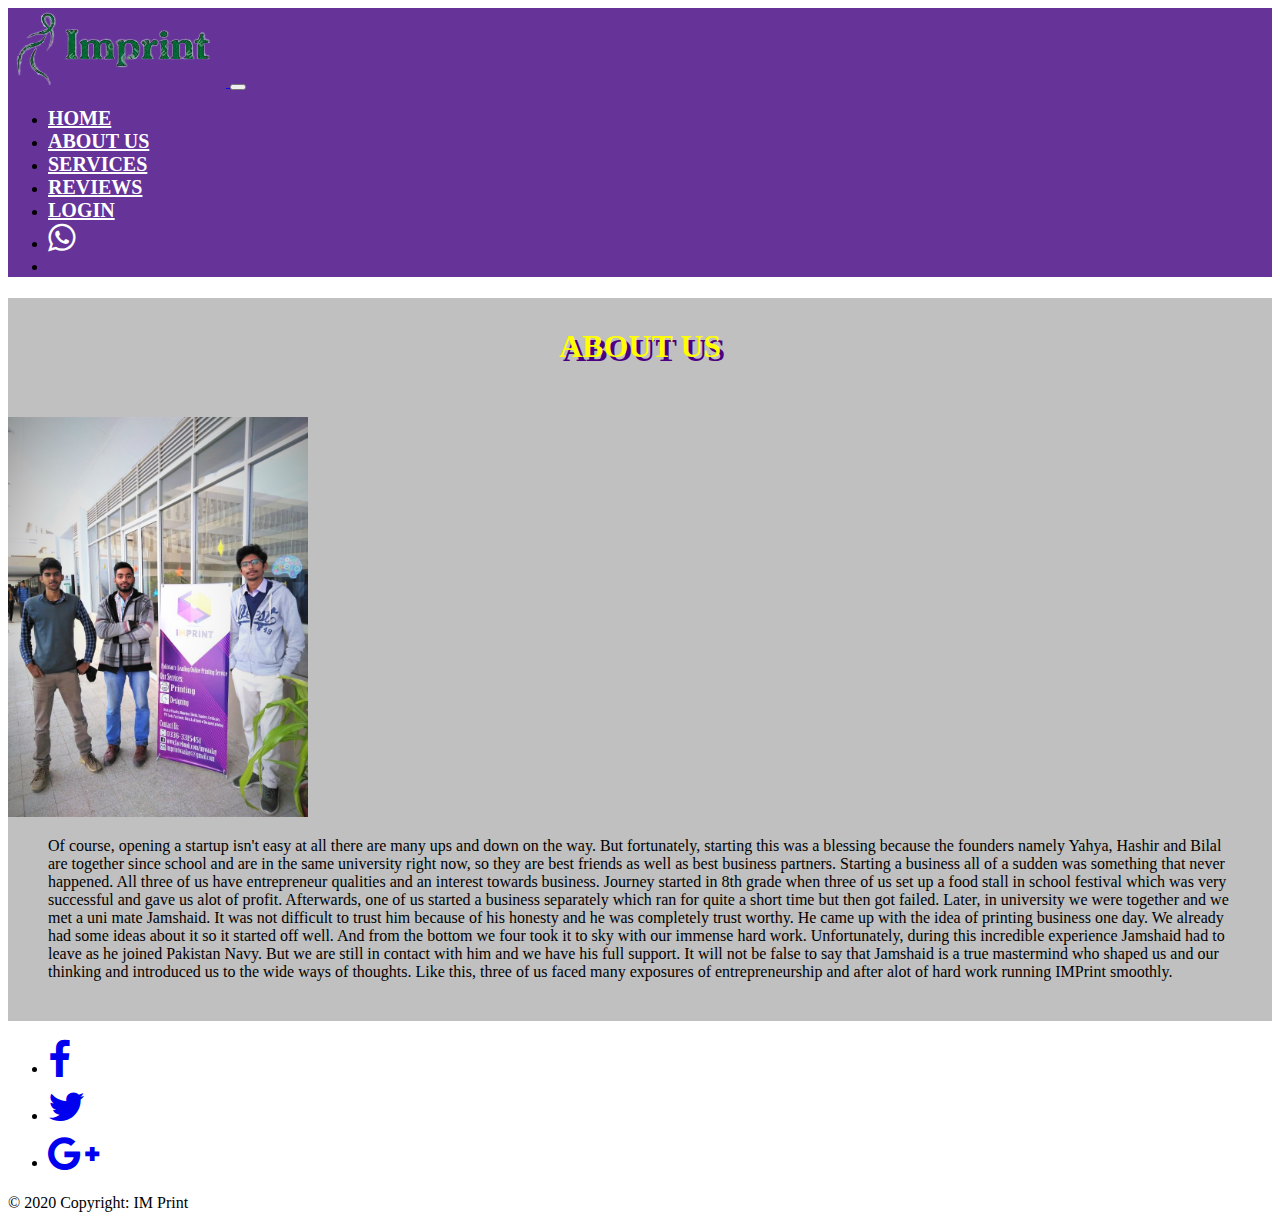
<file: about.html>
<!DOCTYPE html>
<html lang="en" dir="ltr">
  <head>
    <meta charset="utf-8">
    <title></title>
    <link rel="stylesheet" href="https://stackpath.bootstrapcdn.com/bootstrap/4.5.0/css/bootstrap.min.css" integrity="sha384-9aIt2nRpC12Uk9gS9baDl411NQApFmC26EwAOH8WgZl5MYYxFfc+NcPb1dKGj7Sk" crossorigin="anonymous">
    <link rel="stylesheet" href="style.css">
    <link rel="stylesheet" href="https://cdnjs.cloudflare.com/ajax/libs/font-awesome/4.7.0/css/font-awesome.min.css">
  </head>
  <body>
    <div class="">
      <nav class="navbar navbar-expand-lg navbar-light bg-light">
  <a class="navbar-brand" href="#">
    <img  src="images/logo2.png" alt="">
  </a>
  <button class="navbar-toggler" type="button" data-toggle="collapse" data-target="#navbarText" aria-controls="navbarText" aria-expanded="false" aria-label="Toggle navigation">
    <span class="navbar-toggler-icon"></span>
  </button>
  <div class="collapse navbar-collapse" id="navbarText">
    <ul class="navbar-nav mr-auto">

    </ul>
    <span class="navbar-text">
      <ul class="navbar-nav mr-auto">
        <li class="nav-item ">
          <a class="nav-link" href="index.html">HOME <span class="sr-only">(current)</span></a>
        </li>
        <li class="nav-item active">
          <a class="nav-link" href="about.html">ABOUT US</a>
        </li>
        <li class="nav-item">
          <a class="nav-link" href="#">SERVICES</a>
        </li>
        <li class="nav-item">
          <a class="nav-link" href="reviews.html">REVIEWS</a>
        </li>
        <li class="nav-item">
          <a class="nav-link" href="#">LOGIN</a>
        </li>
        <li class="nav-item">
          <a class="nav-link" href="https://wa.me/923480236067">
            <i class="fa fa-whatsapp" aria-hidden="true"></i>
          </a>
        </li>
        <li class="nav-item">
          <a class="nav-link" href="#">

          </a>
        </li>
      </ul>
    </span>

  </div>
</nav>
<div class="container-fluid">
  <h1><b>ABOUT US</b></h1>
  <div class="text-center">
  <img height="400px" src="images/about.jpeg" class="rounded" alt="">
</div>
  <p>Of course, opening a startup isn't easy at all there are many ups and down on the way.
But fortunately, starting this was a blessing because the founders namely Yahya, Hashir and Bilal are together since school and are in the same university right now, so they are best friends as well as best business partners.
Starting a business all of a sudden was something that never happened. All three of us have entrepreneur qualities and an interest towards business. Journey started in 8th grade when three of us set up a food stall in school festival which was very successful and gave us alot of profit.
Afterwards, one of us started a business separately which ran for quite a short time but then got failed.
Later, in university we were together and we met a uni mate Jamshaid. It was not difficult to trust him because of his honesty and he was completely trust worthy.
He came up with the idea of printing business one day. We already had some ideas about it so it started off well. And from the bottom we four took it to sky with our immense hard work.
Unfortunately, during this incredible experience Jamshaid had to leave as he joined Pakistan Navy. But we are still in contact with him and we have his full support. It will not be false to say that Jamshaid is a true mastermind who shaped us and our thinking and introduced us to the wide ways of thoughts.
Like this, three of us faced many exposures of entrepreneurship and after alot of hard work running IMPrint smoothly.
</p>

</div>

<footer class="page-footer font-small bg-dark  special-color-dark pt-4">

  <!-- Footer Elements -->
  <div class="container">

    <!-- Social buttons -->
    <ul class="list-unstyled list-inline text-center">
      <li class="list-inline-item">
        <a class="btn-floating btn-fb mx-2" href="https://www.facebook.com/imwaalay/">
          <i class="fa fa-facebook text-white w-100 p-3 " aria-hidden="true"></i>

        </a>
      </li>
      <li class="list-inline-item">
        <a class="btn-floating btn-tw mx-2" href="#">
          <i class="fa fa-twitter text-white w-100 p-3" aria-hidden="true"></i>

        </a>
      </li>
      <li class="list-inline-item">
        <a class="btn-floating btn-gplus mx-2" href="#">
          <i class="fa fa-google-plus text-white w-100 p-3" aria-hidden="true"></i>

        </a>
      </li>

    </ul>
    <!-- Social buttons -->

  </div>
  <!-- Footer Elements -->

  <!-- Copyright -->
  <div class="footer-copyright bg-secondary font-weight-bold text-light text-center py-3">© 2020 Copyright:
     IM Print
  </div>
  <!-- Copyright -->

</footer>
<!-- Footer -->
    </div>
    <script src="https://code.jquery.com/jquery-3.5.1.slim.min.js" integrity="sha384-DfXdz2htPH0lsSSs5nCTpuj/zy4C+OGpamoFVy38MVBnE+IbbVYUew+OrCXaRkfj" crossorigin="anonymous"></script>
<script src="https://cdn.jsdelivr.net/npm/popper.js@1.16.0/dist/umd/popper.min.js" integrity="sha384-Q6E9RHvbIyZFJoft+2mJbHaEWldlvI9IOYy5n3zV9zzTtmI3UksdQRVvoxMfooAo" crossorigin="anonymous"></script>
<script src="https://stackpath.bootstrapcdn.com/bootstrap/4.5.0/js/bootstrap.min.js" integrity="sha384-OgVRvuATP1z7JjHLkuOU7Xw704+h835Lr+6QL9UvYjZE3Ipu6Tp75j7Bh/kR0JKI" crossorigin="anonymous"></script>
  </body>
</html>
</file>
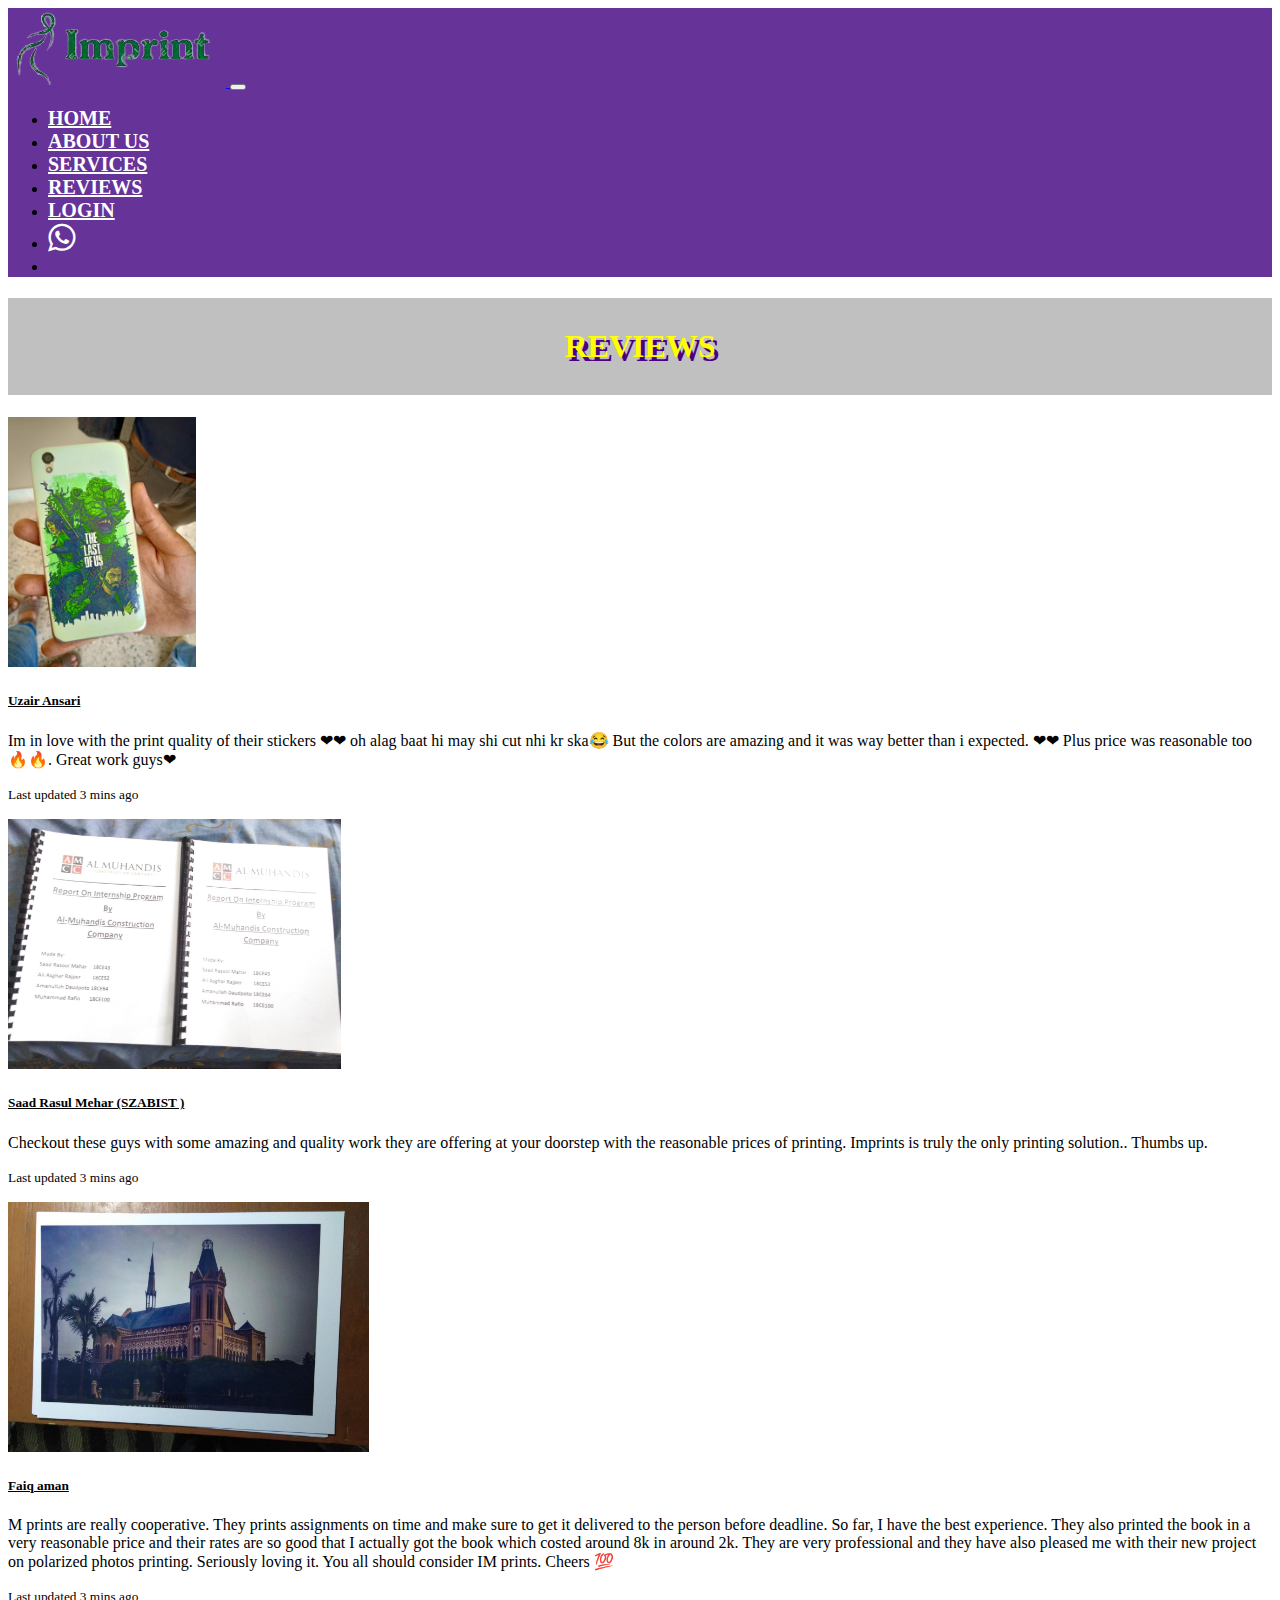
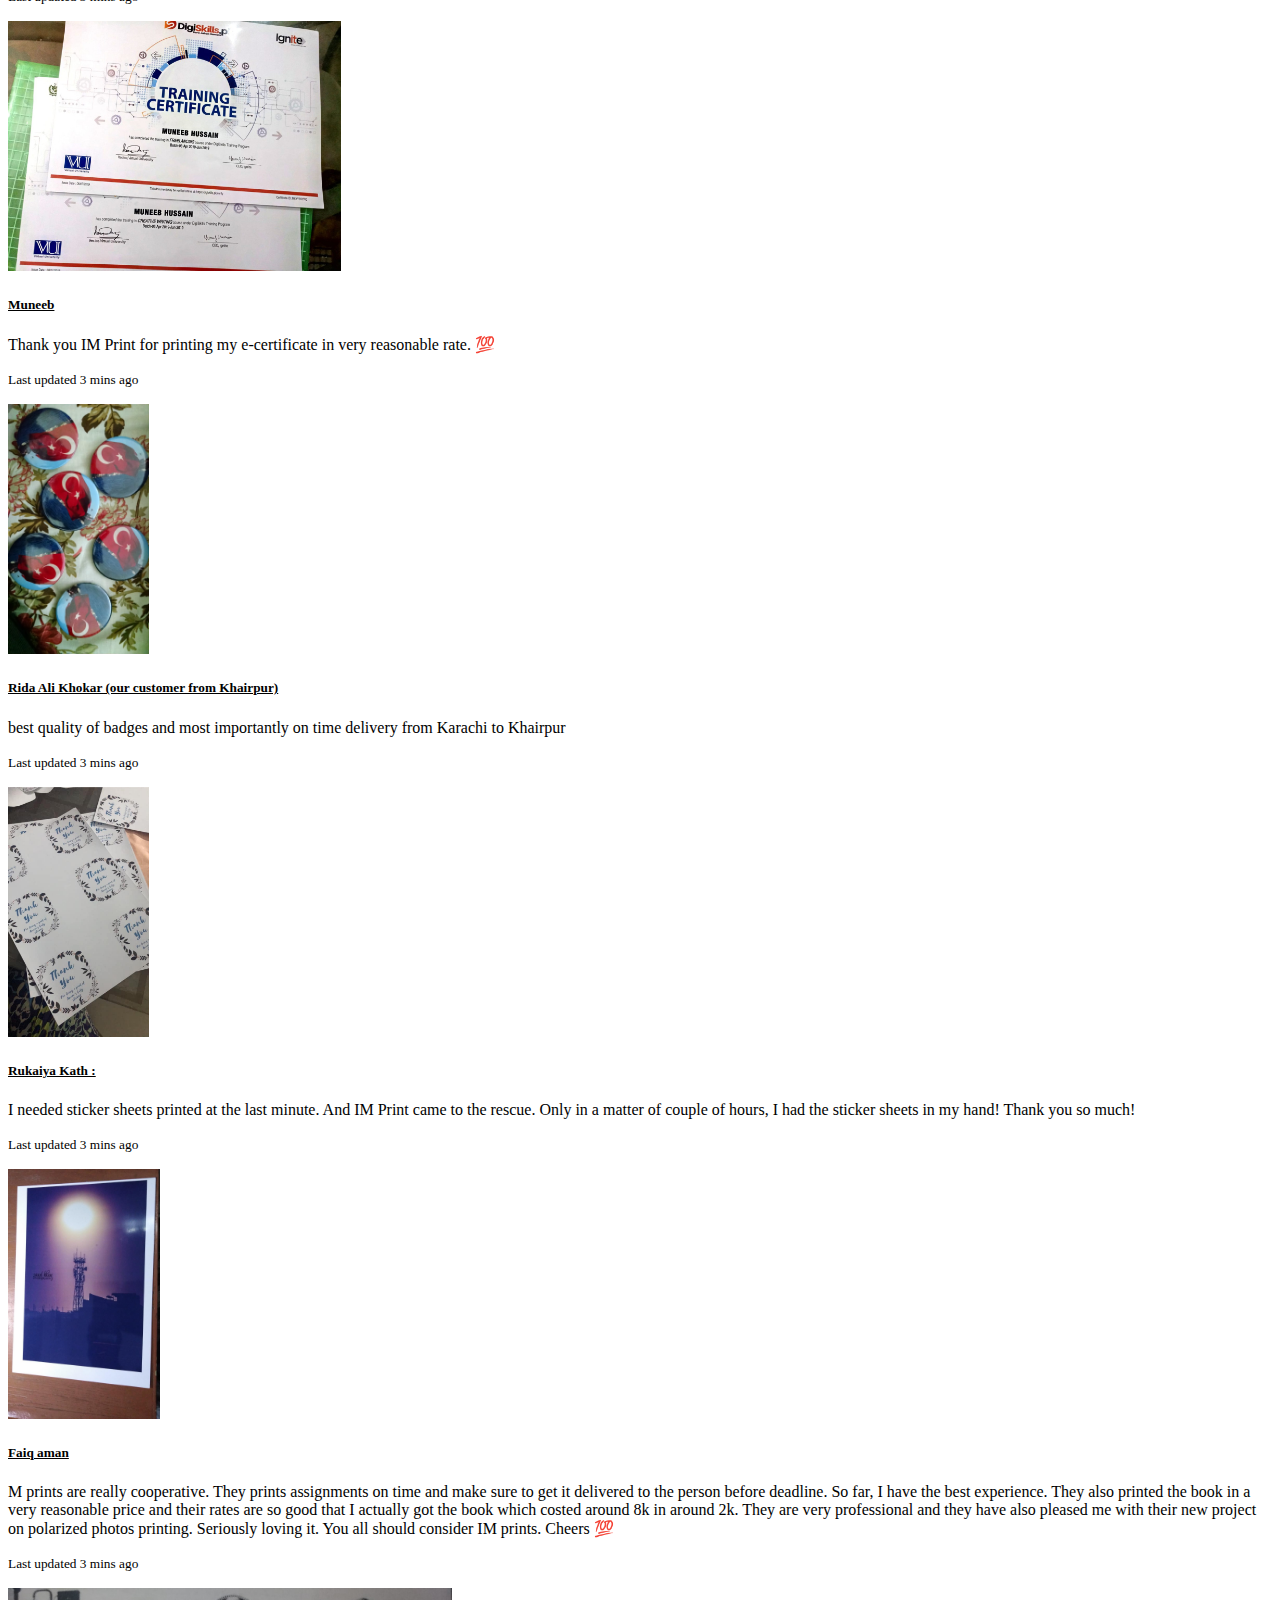
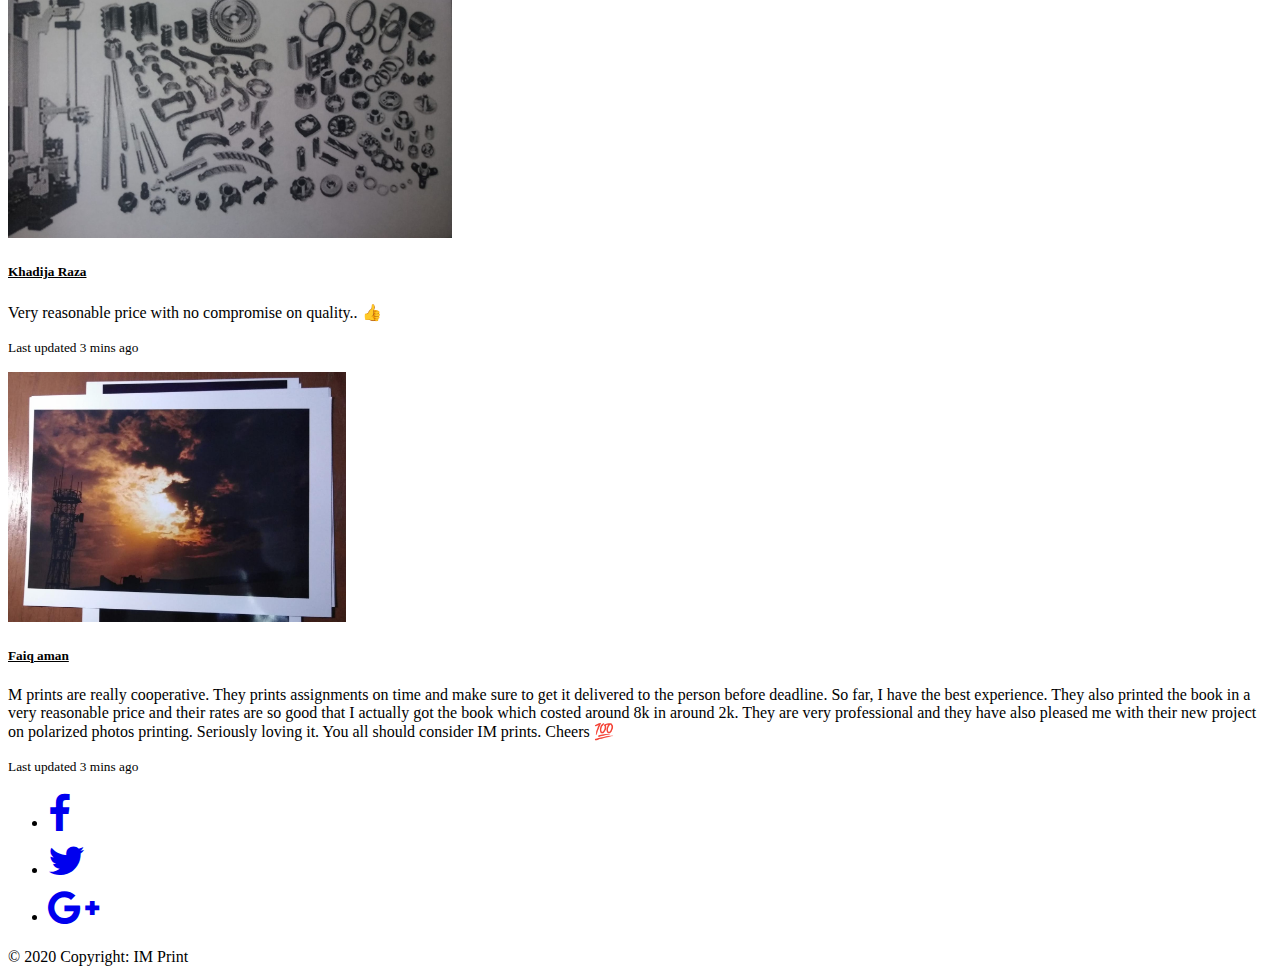
<file: reviews.html>
<!DOCTYPE html>
<html lang="en" dir="ltr">
  <head>
    <meta charset="utf-8">
    <title></title>
    <link rel="stylesheet" href="https://stackpath.bootstrapcdn.com/bootstrap/4.5.0/css/bootstrap.min.css" integrity="sha384-9aIt2nRpC12Uk9gS9baDl411NQApFmC26EwAOH8WgZl5MYYxFfc+NcPb1dKGj7Sk" crossorigin="anonymous">
    <link rel="stylesheet" href="styles.css">

    <link rel="stylesheet" href="https://cdnjs.cloudflare.com/ajax/libs/font-awesome/4.7.0/css/font-awesome.min.css">
  </head>
  <body>
    <div class="">
      <nav class="navbar navbar-expand-lg navbar-light bg-light">
  <a class="navbar-brand" href="#">
    <img  src="images/logo2.png" alt="">
  </a>
  <button class="navbar-toggler" type="button" data-toggle="collapse" data-target="#navbarText" aria-controls="navbarText" aria-expanded="false" aria-label="Toggle navigation">
    <span class="navbar-toggler-icon"></span>
  </button>
  <div class="collapse navbar-collapse" id="navbarText">
    <ul class="navbar-nav mr-auto">

    </ul>
    <span class="navbar-text">
      <ul class="navbar-nav mr-auto">
        <li class="nav-item active">
          <a class="nav-link" href="index.html">HOME <span class="sr-only">(current)</span></a>
        </li>
        <li class="nav-item">
          <a class="nav-link" href="about.html">ABOUT US</a>
        </li>
        <li class="nav-item">
          <a class="nav-link" href="#">SERVICES</a>
        </li>
        <li class="nav-item">
          <a class="nav-link" href="reviews.html">REVIEWS</a>
        </li>
        <li class="nav-item">
          <a class="nav-link" href="#">LOGIN</a>
        </li>
        <li class="nav-item">
          <a class="nav-link" href="https://wa.me/923480236067">
            <i class="fa fa-whatsapp" aria-hidden="true"></i>
          </a>
        </li>
        <li class="nav-item">
          <a class="nav-link" href="#">

          </a>
        </li>
      </ul>
    </span>

  </div>
</nav>
<div class="">
  <h1>REVIEWS</h1>

</div>

<div class="card-deck container-fluid px-3">
  <div class="card mb-4 mt-4 ">
    <a href="images/1streview.jpg">
       <img height="250px"  src="images/1streview.jpg" class="card-img-top" alt="">
      </a>
    <div class="card-body bg-secondary text-white">
      <h5 class="card-title"> <u>Uzair Ansari</u></h5>
      <p class="card-text">  Im in love with the print quality of their stickers
         ❤❤ oh alag baat hi may shi cut nhi kr ska😂
       But the colors are amazing and it was way better than i expected.
       ❤❤ Plus price was reasonable too🔥🔥. Great work guys❤</p>
      <p class="card-text"><small class="text-muted">Last updated 3 mins ago</small></p>
    </div>
  </div>
  <div class="card mb-4 mt-4">
    <a href="images/2ndreview.jpg">
    <img height="250px" src="images/2ndreview.jpg" class="card-img-top" alt="">
    </a>
    <div class="card-body bg-secondary text-white">
      <h5 class="card-title"><u>Saad Rasul Mehar (SZABIST )</u></h5>
      <p class="card-text"> Checkout these guys with some amazing and quality work they
         are offering at your doorstep with the reasonable prices of printing.
         Imprints is truly the only printing solution.. Thumbs up.</p>
      <p class="card-text"><small class="text-muted">Last updated 3 mins ago</small></p>
    </div>
  </div>
  <div class="card mb-4 mt-4">
    <a href="images/3rdreview.jpeg">
    <img height="250px" src="images/3rdreview.jpeg" class="card-img-top" alt="">
    </a>
    <div class="card-body bg-secondary text-white">
      <h5 class="card-title"><u>Faiq aman</u></h5>
      <p class="card-text">M prints are really cooperative. They prints assignments on time and make sure to
         get it delivered to the person before deadline. So far, I have the best experience. They also printed
          the book in a very reasonable price and their rates are so good that I actually got the book which costed
           around 8k in around 2k. They are very professional and they have also pleased me with their new project on polarized photos printing. Seriously loving it. You all should consider IM prints. Cheers 💯</p>
      <p class="card-text"><small class="text-muted">Last updated 3 mins ago</small></p>
    </div>
  </div>
</div>
<div class="card-deck container-fluid px-3">
  <div class="card mb-4 mt-4">
    <a href="images/4threview.jpeg">
       <img height="250px"  src="images/4threview.jpeg" class="card-img-top" alt="">
      </a>
    <div class="card-body bg-secondary text-white">
      <h5 class="card-title"> <u>Muneeb</u></h5>
      <p class="card-text">  Thank you IM Print for printing my e-certificate in very reasonable rate. 💯</p>
      <p class="card-text"><small class="text-muted">Last updated 3 mins ago</small></p>
    </div>
  </div>
  <div class="card mb-4 mt-4">
    <a href="images/5threview.jpg">
    <img height="250px" src="images/5threview.jpg" class="card-img-top" alt="">
    </a>
    <div class="card-body bg-secondary text-white">
      <h5 class="card-title"><u>Rida Ali Khokar (our customer from Khairpur)</u></h5>
      <p class="card-text"> best quality of badges and most importantly
                           on time delivery from Karachi to Khairpur</p>
      <p class="card-text"><small class="text-muted">Last updated 3 mins ago</small></p>
    </div>
  </div>
  <div class="card mb-4 mt-4">
    <a href="images/6threview.jpg">
    <img height="250px" src="images/6threview.jpg" class="card-img-top" alt="">
    </a>
    <div class="card-body bg-secondary text-white">
      <h5 class="card-title"><u>Rukaiya Kath :</u></h5>
      <p class="card-text">I needed sticker sheets printed at the last minute. And IM Print came to the rescue.
         Only in a matter of couple of hours, I had the sticker sheets in my hand! Thank you so much!</p>
      <p class="card-text"><small class="text-muted">Last updated 3 mins ago</small></p>
    </div>
  </div>
</div>
<div class="card-deck container-fluid px-3">
  <div class="card mb-4 mt-4 ">
    <a href="images/7threview.jpg">
       <img height="250px"  src="images/7threview.jpg" class="card-img-top" alt="">
      </a>
    <div class="card-body bg-secondary text-white">
      <h5 class="card-title"><u>Faiq aman</u></h5>
      <p class="card-text">  M prints are really cooperative. They prints assignments on time and make sure to
         get it delivered to the person before deadline. So far, I have the best experience. They also printed
          the book in a very reasonable price and their rates are so good that I actually got the book which costed
           around 8k in around 2k. They are very professional and they have also pleased me with their new project on polarized photos printing.
            Seriously loving it. You all should consider IM prints. Cheers 💯</p>
      <p class="card-text "><small class="text-muted">Last updated 3 mins ago</small></p>
    </div>
  </div>
  <div class="card mb-4 mt-4">
    <a href="images/9threview.jpg">
    <img height="250px" src="images/9threview.jpg" class="card-img-top" alt="">
    </a>
    <div class="card-body bg-secondary text-white">
      <h5 class="card-title"><u>Khadija Raza</u></h5>
      <p class="card-text"> Very reasonable price with no compromise on quality.. 👍</p>
      <p class="card-text"><small class="text-muted">Last updated 3 mins ago</small></p>
    </div>
  </div>
  <div class="card mb-4 mt-4">
    <a href="images/8threview.jpg">
    <img height="250px" src="images/8threview.jpg" class="card-img-top" alt="">
    </a>
    <div class="card-body bg-secondary text-white">
      <h5 class="card-title"><u>Faiq aman</u></h5>
      <p class="card-text">M prints are really cooperative. They prints assignments on time and make sure to
         get it delivered to the person before deadline. So far, I have the best experience. They also printed
          the book in a very reasonable price and their rates are so good that I actually got the book which costed
           around 8k in around 2k. They are very professional and they have also pleased me with their new project on polarized photos printing. Seriously loving it. You all should consider IM prints. Cheers 💯</p>
      <p class="card-text"><small class="text-muted">Last updated 3 mins ago</small></p>
    </div>
  </div>
</div>
<!-- Footer -->
<footer class="page-footer font-small bg-dark  special-color-dark pt-4">

  <!-- Footer Elements -->
  <div class="container">

    <!-- Social buttons -->
    <ul class="list-unstyled list-inline text-center">
      <li class="list-inline-item">
        <a class="btn-floating btn-fb mx-2" href="https://www.facebook.com/imwaalay/">
          <i class="fa fa-facebook text-white w-100 p-3 " aria-hidden="true"></i>

        </a>
      </li>
      <li class="list-inline-item">
        <a class="btn-floating btn-tw mx-2" href="#">
          <i class="fa fa-twitter text-white w-100 p-3" aria-hidden="true"></i>

        </a>
      </li>
      <li class="list-inline-item">
        <a class="btn-floating btn-gplus mx-2" href="#">
          <i class="fa fa-google-plus text-white w-100 p-3" aria-hidden="true"></i>

        </a>
      </li>

    </ul>
    <!-- Social buttons -->

  </div>
  <!-- Footer Elements -->

  <!-- Copyright -->
  <div class="footer-copyright bg-secondary font-weight-bold text-light text-center py-3">© 2020 Copyright:
     IM Print
  </div>
  <!-- Copyright -->

</footer>
<!-- Footer -->
<script src="https://code.jquery.com/jquery-3.5.1.slim.min.js" integrity="sha384-DfXdz2htPH0lsSSs5nCTpuj/zy4C+OGpamoFVy38MVBnE+IbbVYUew+OrCXaRkfj" crossorigin="anonymous"></script>
<script src="https://cdn.jsdelivr.net/npm/popper.js@1.16.0/dist/umd/popper.min.js" integrity="sha384-Q6E9RHvbIyZFJoft+2mJbHaEWldlvI9IOYy5n3zV9zzTtmI3UksdQRVvoxMfooAo" crossorigin="anonymous"></script>
<script src="https://stackpath.bootstrapcdn.com/bootstrap/4.5.0/js/bootstrap.min.js" integrity="sha384-OgVRvuATP1z7JjHLkuOU7Xw704+h835Lr+6QL9UvYjZE3Ipu6Tp75j7Bh/kR0JKI" crossorigin="anonymous"></script>

  </body>
</html>
</file>
<file: style.css>
.navbar{
  background-color: #663399 !important;

}
.nav-link{
  color: #fff !important;
  font-weight: bold;
  font-size: 20px !important;

}
.fa-whatsapp{
  font-size: 32px !important;
}
.nav-item> a:hover{
  color: #EE82EE	 !important;
}
.btn-floating{
  font-weight: bold;
  font-size: 40px !important;
}
h1{
  color:#FFFF00 ;
  text-align: center;
  padding-top: 30px;
  padding-bottom: 30px;
  text-shadow: 4px 4px #4B0082;
}
.container-fluid{
  background-color: #C0C0C0;
}
p{
  justify-content: center;
  padding: 0 40px 40px 40px;
}
</file>
<file: styles.css>
.navbar{
  background-color: #663399 !important;

}
.nav-link{
  color: #fff !important;
  font-weight: bold;
  font-size: 20px !important;

}
.fa-whatsapp{
  font-size: 32px !important;
}
.nav-item> a:hover{
  color: #EE82EE	 !important;
}
.btn-floating{
  font-weight: bold;
  font-size: 40px !important;
}
h1{
  color:#FFFF00 ;
  text-align: center;
  padding-top: 30px;
  padding-bottom: 30px;
  text-shadow: 4px 4px #4B0082;
  background: #C0C0C0;
}
</file>
